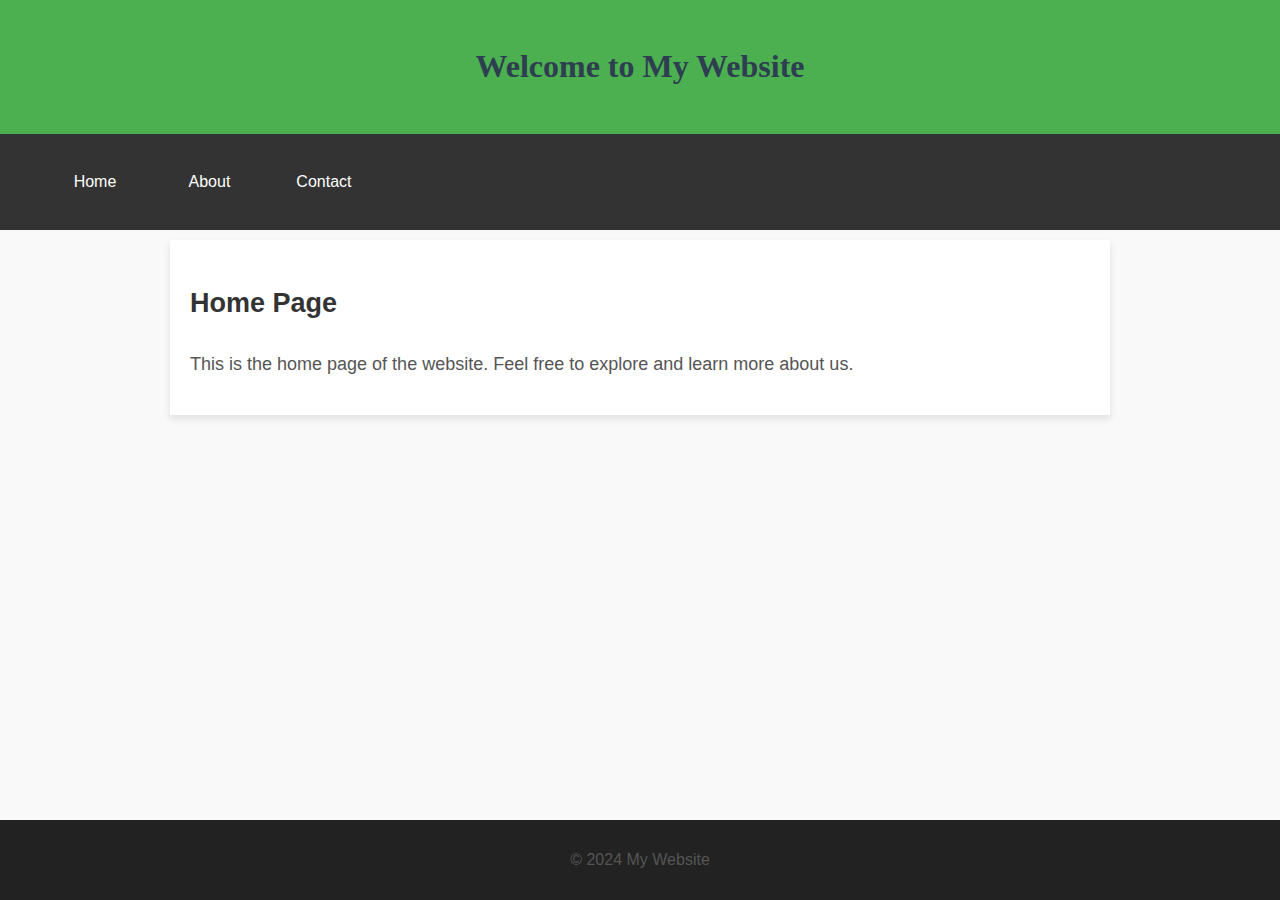
<file: index.html>
<!DOCTYPE html>
<html lang="en">
<head>
  <meta charset="UTF-8">
  <meta name="viewport" content="width=device-width, initial-scale=1.0">
  <title>Home Page</title>
  <link rel="stylesheet" href="style.css">
</head>
<body>
  <header>
    <h1>Welcome to My Website</h1>
  </header>
  <nav>
    <ul>
      <li><a href="index.html">Home</a></li>
      <li><a href="about.html">About</a></li>
      <li><a href="contact.html">Contact</a></li>
    </ul>
  </nav>
  <main>
    <h2>Home Page</h2>
    <p>This is the home page of the website. Feel free to explore and learn more about us.</p>
  </main>
  <footer>
    <p>&copy; 2024 My Website</p>
  </footer>
</body>
</html>
</file>
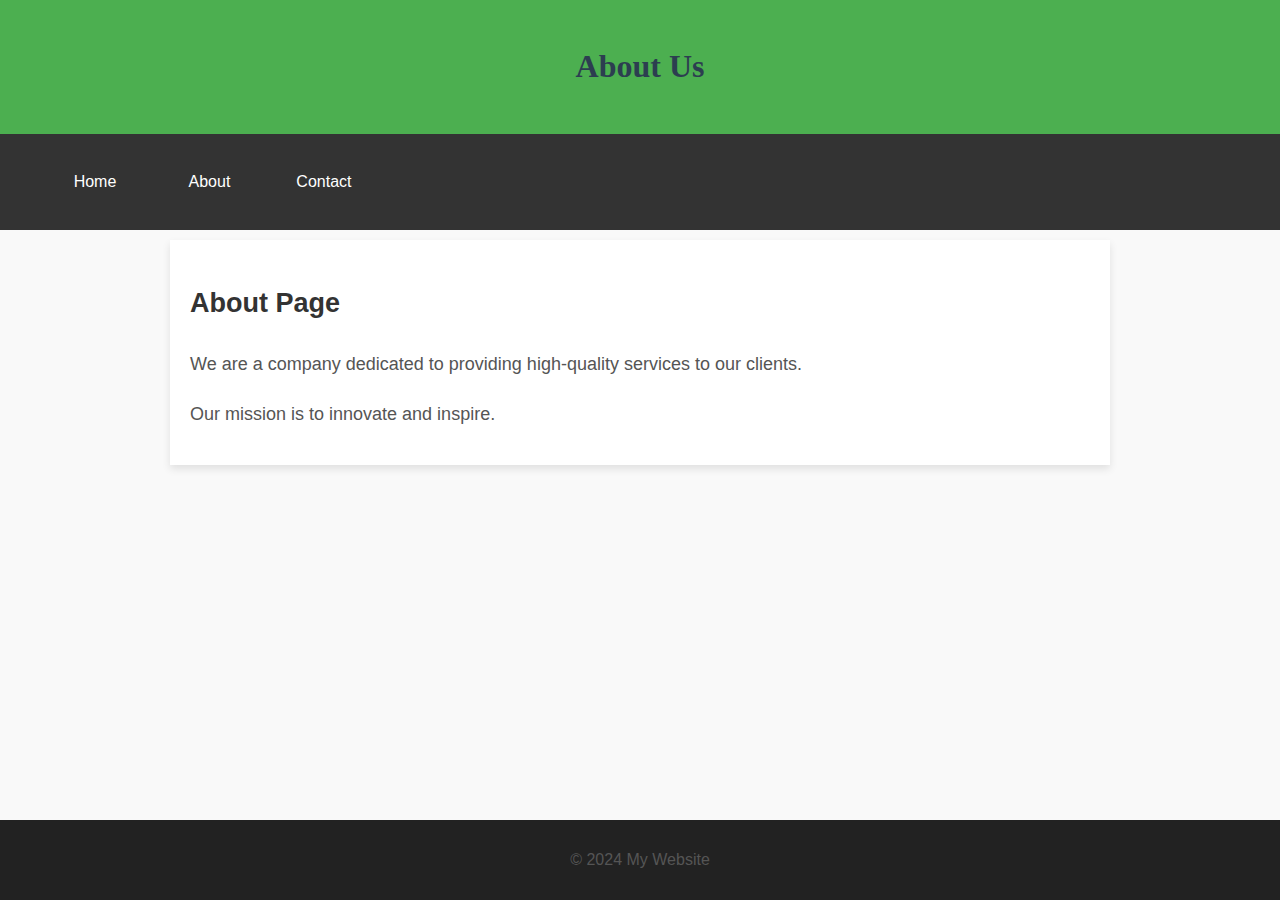
<file: about.html>
<!DOCTYPE html>
<html lang="en">
<head>
  <meta charset="UTF-8">
  <meta name="viewport" content="width=device-width, initial-scale=1.0">
  <title>About Page</title>
  <link rel="stylesheet" href="style.css">
</head>
<body>
  <header>
    <h1>About Us</h1>
  </header>
  <nav>
    <ul>
      <li><a href="index.html">Home</a></li>
      <li><a href="about.html">About</a></li>
      <li><a href="contact.html">Contact</a></li>
    </ul>
  </nav>
  <main>
    <h2>About Page</h2>
    <p>We are a company dedicated to providing high-quality services to our clients.</p>
    <p>Our mission is to innovate and inspire.</p>
  </main>
  <footer>
    <p>&copy; 2024 My Website</p>
  </footer>
</body>
</html>
</file>
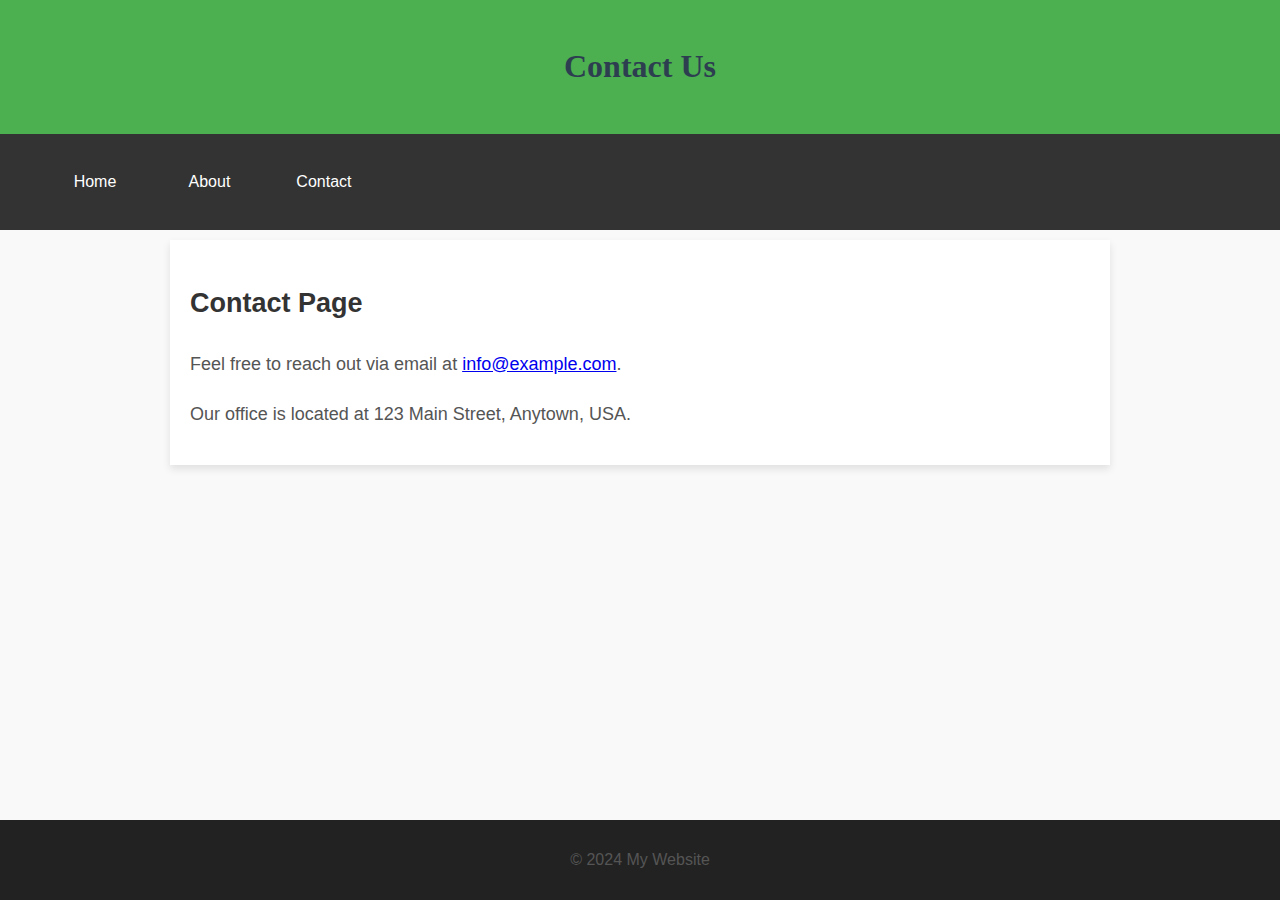
<file: contact.html>
<!DOCTYPE html>
<html lang="en">
<head>
  <meta charset="UTF-8">
  <meta name="viewport" content="width=device-width, initial-scale=1.0">
  <title>Contact Page</title>
  <link rel="stylesheet" href="style.css">
</head>
<body>
  <header>
    <h1>Contact Us</h1>
  </header>
  <nav>
    <ul>
      <li><a href="index.html">Home</a></li>
      <li><a href="about.html">About</a></li>
      <li><a href="contact.html">Contact</a></li>
    </ul>
  </nav>
  <main>
    <h2>Contact Page</h2>
    <p>Feel free to reach out via email at <a href="mailto:info@example.com">info@example.com</a>.</p>
    <p>Our office is located at 123 Main Street, Anytown, USA.</p>
  </main>
  <footer>
    <p>&copy; 2024 My Website</p>
  </footer>
</body>
</html>
</file>
<file: style.css>
/* Styling the body tag */
body {
    font-family: Arial, sans-serif;
    font-size: 16px;
    margin: 0;
    padding: 0;
    line-height: 1.6;
    background-color: #f9f9f9;
    color: #333;
  }
  
  /* Styling the header tag */
  header {
    background-color: #4CAF50; /* Light green */
    color: white;
    padding: 20px 0;
    text-align: center;
  }
  
  /* Styling the nav tag */
  nav {
    background-color: #333; /* Dark gray */
    overflow: hidden;
  }
  
  nav a {
    color: white;
    text-decoration: none;
    padding: 14px 20px;
    display: inline-block;
    text-align: center;
  }
  
  nav a:hover {
    background-color: #575757; /* Slightly lighter gray */
  }
  
  /* Styling the main tag */
  main {
    background-color: #ffffff; /* White */
    font-size: 18px;
    padding: 20px;
    margin: 10px auto;
    max-width: 900px;
    box-shadow: 0 4px 8px rgba(0, 0, 0, 0.1); /* Light shadow for better visual */
  }
  
  /* Styling the footer tag */
  footer {
    background-color: #222; /* Darker gray */
    color: white;
    text-align: center;
    padding: 10px 0;
    position: fixed;
    bottom: 0;
    width: 100%;
  }
  
  /* Styling the li tag */
  li {
    display: inline-block;
    width: 100px;
    text-align: center;
    margin: 5px;
    list-style: none;
  }
  
  /* Styling the h1 tag */
  h1 {
    text-align: center;
    font-family: 'Georgia', serif;
    color: #2C3E50; /* Blue-gray */
  }
  
  /* Styling the p tag */
  p {
    line-height: 1.8;
    margin-bottom: 15px;
    color: #555; /* Medium gray */
  }
</file>
